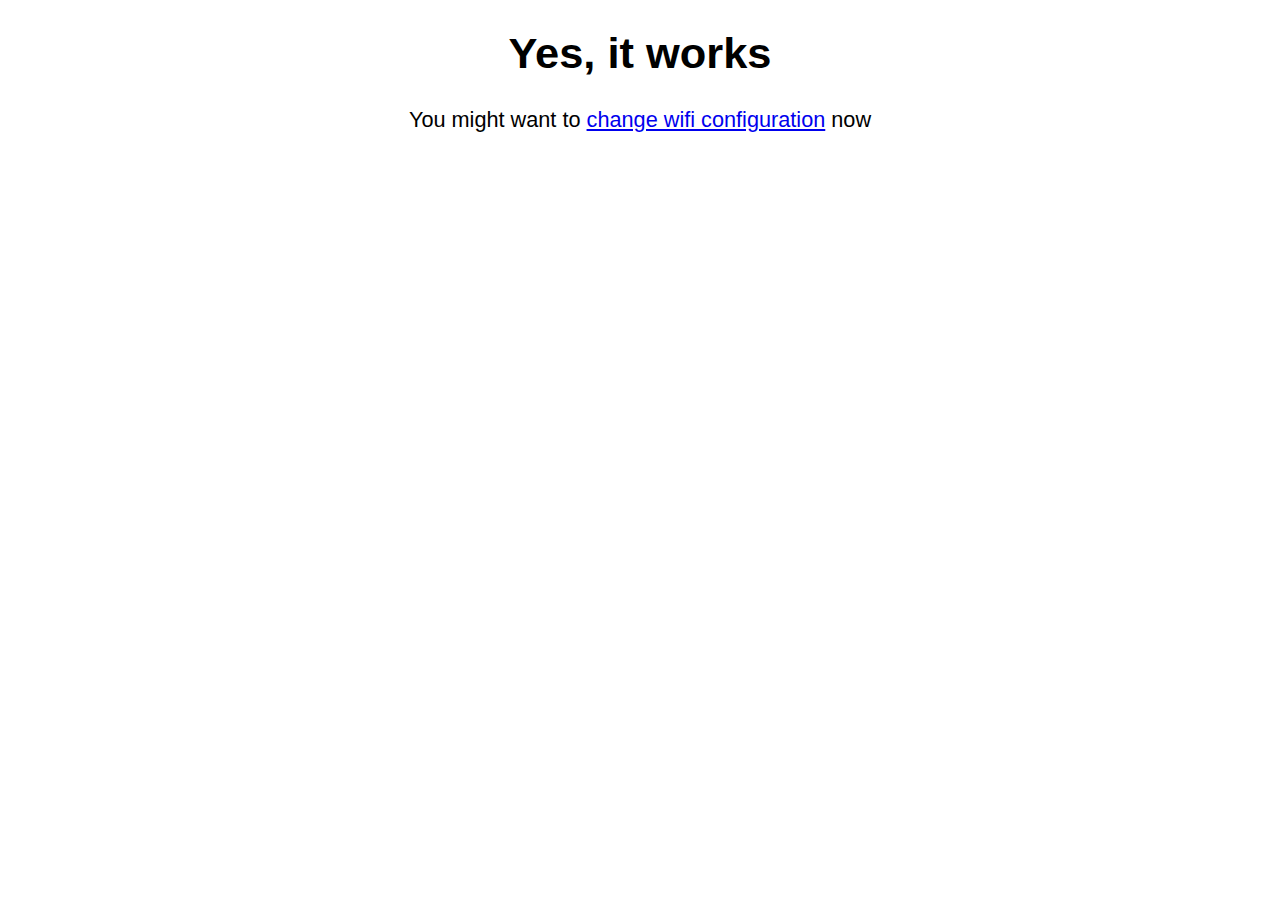
<file: html/index.html>
<!DOCTYPE html>
<html lang="en">

<head>
	<meta charset="utf-8">
	<link rel="shortcut icon" href="/favicon.ico">
	<link rel="stylesheet" type="text/css" href="main.css">
	<meta name="viewport" content="width=device-width, initial-scale=1, shrink-to-fit=no">
	<meta name="theme-color" content="#30609E">

	<title>Wifi Configuration</title>
</head>

<body>

	<h1>Yes, it works</h1>
	<p>
		You might want to <a href="wificfg/">change wifi configuration</a> now
	</p>

</body>

</html>
</file>
<file: html/main.css>
body {
	margin: 0;
	padding: 0;
	font-family: -apple-system, BlinkMacSystemFont, "Segoe UI", "Roboto", "Oxygen", "Ubuntu", "Cantarell", "Fira Sans", "Droid Sans", "Helvetica Neue", sans-serif;
	-webkit-font-smoothing: antialiased;
	-moz-osx-font-smoothing: grayscale;
	text-align: center;
	margin: auto;
	font-size: calc(10px + 1.3vmin);
}
</file>
